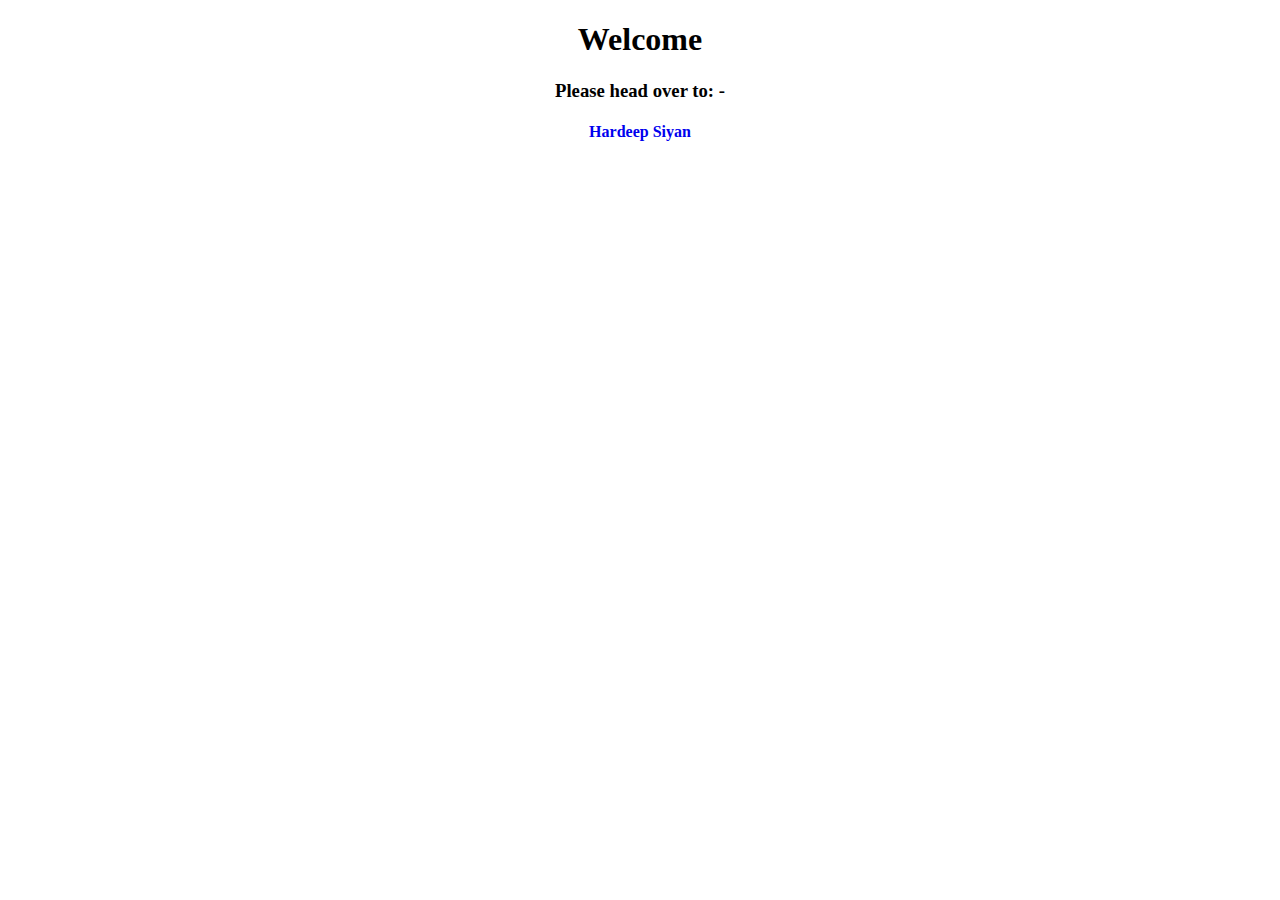
<file: index.html>
<!DOCTYPE html>
<html lang="en">
<head>
	<meta charset="UTF-8">
	<meta name="viewport" content="width=device-width, initial-scale=1.0">
	<meta name="description" content="Facebook User Profile Page">
	<meta name="author" content="Hardeep Singh">
	<meta http-equiv="X-UA-Compatible" content="ie=edge">
	<link rel="stylesheet" href="/css/style.css">
	<link rel="shortcut icon" href="ico/Favicon.ico" type="image/x-icon">
	<title>Siyandeep</title>
	</head>
	<body>
		<section class="center">
			<h1>Welcome</h1>
			<h3>Please head over to: - </h3>
			<a href="https://hardeepsiyan.com/" target="_blank"><h4>Hardeep Siyan</h4></a>
	</section>
	</body>
</html>
</file>
<file: css/style.css>
.center{
    text-align: center;
}
a{
    text-decoration: none;
}
</file>
